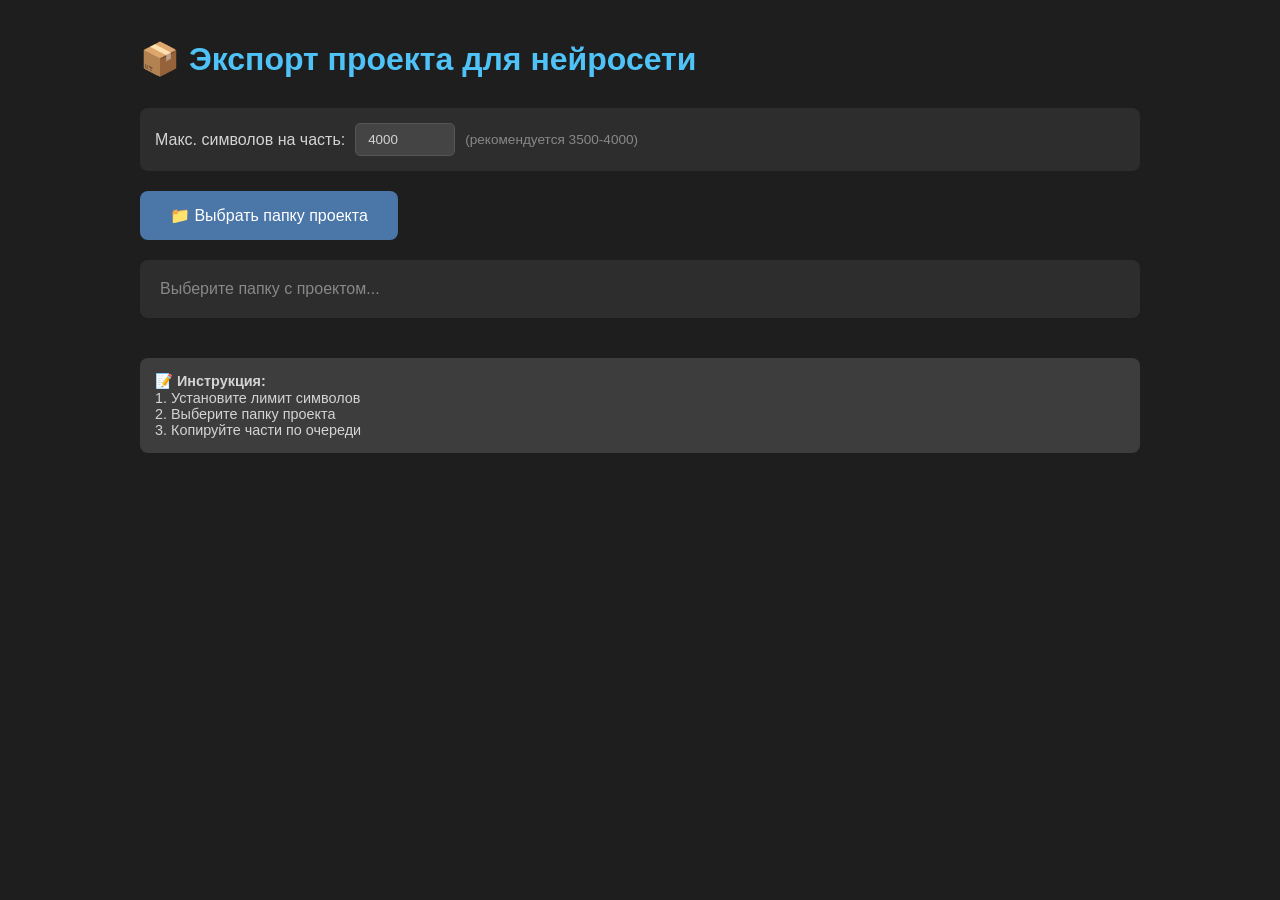
<file: export-project.html>
<!DOCTYPE html>
<html lang="ru">

<head>
    <meta charset="UTF-8">
    <meta name="viewport" content="width=device-width, initial-scale=1.0">
    <title>Экспорт проекта</title>
    <style>
        * {
            margin: 0;
            padding: 0;
            box-sizing: border-box;
        }

        body {
            font-family: 'Segoe UI', sans-serif;
            background: #1e1e1e;
            color: #d4d4d4;
            min-height: 100vh;
            padding: 40px;
        }

        .container {
            max-width: 1000px;
            margin: 0 auto;
        }

        h1 {
            color: #4fc3f7;
            margin-bottom: 30px;
        }

        .file-input {
            margin-bottom: 20px;
        }

        .file-input input {
            display: none;
        }

        .file-input label {
            display: inline-block;
            padding: 15px 30px;
            background: #4a76a8;
            color: white;
            border-radius: 8px;
            cursor: pointer;
        }

        .file-input label:hover {
            background: #3a5f88;
        }

        .file-list {
            background: #2d2d2d;
            border-radius: 8px;
            padding: 20px;
            margin-bottom: 20px;
            max-height: 200px;
            overflow-y: auto;
        }

        .file-item {
            padding: 8px 0;
            border-bottom: 1px solid #444;
            font-family: monospace;
            font-size: 0.9rem;
        }

        .tabs-header {
            display: flex;
            flex-wrap: wrap;
            gap: 5px;
            margin-bottom: 15px;
            background: #2d2d2d;
            padding: 10px;
            border-radius: 8px 8px 0 0;
        }

        .tab-btn {
            padding: 10px 20px;
            background: #444;
            color: #d4d4d4;
            border: none;
            border-radius: 5px;
            cursor: pointer;
        }

        .tab-btn:hover {
            background: #555;
        }

        .tab-btn.active {
            background: #4fc3f7;
            color: #1e1e1e;
            font-weight: bold;
        }

        .tab-content {
            display: none;
            background: #2d2d2d;
            border-radius: 0 0 8px 8px;
            padding: 20px;
        }

        .tab-content.active {
            display: block;
        }

        .tab-content pre {
            white-space: pre-wrap;
            word-wrap: break-word;
            font-family: 'Consolas', monospace;
            font-size: 0.85rem;
            max-height: 400px;
            overflow-y: auto;
            background: #1e1e1e;
            padding: 15px;
            border-radius: 5px;
        }

        .part-header {
            display: flex;
            justify-content: space-between;
            align-items: center;
            margin-bottom: 10px;
        }

        .char-count {
            background: #444;
            padding: 5px 10px;
            border-radius: 4px;
            color: #4fc3f7;
        }

        .copy-part-btn {
            padding: 10px 20px;
            background: #27ae60;
            color: white;
            border: none;
            border-radius: 5px;
            cursor: pointer;
        }

        .copy-part-btn:hover {
            background: #219a52;
        }

        .copy-part-btn.copied {
            background: #9b59b6;
        }

        .actions {
            display: flex;
            gap: 15px;
            flex-wrap: wrap;
            margin-top: 20px;
        }

        .actions button {
            padding: 15px 30px;
            border: none;
            border-radius: 8px;
            font-size: 1rem;
            cursor: pointer;
        }

        .btn-primary {
            background: #27ae60;
            color: white;
        }

        .btn-primary:hover {
            background: #219a52;
        }

        .btn-secondary {
            background: #555;
            color: white;
        }

        .btn-secondary:hover {
            background: #666;
        }

        .stats {
            margin: 15px 0;
            padding: 15px;
            background: #2a4a2a;
            border-radius: 8px;
            border-left: 4px solid #27ae60;
        }

        .stats strong {
            color: #4fc3f7;
        }

        .limit-input {
            display: flex;
            align-items: center;
            gap: 10px;
            margin-bottom: 20px;
            background: #2d2d2d;
            padding: 15px;
            border-radius: 8px;
        }

        .limit-input input {
            padding: 8px 12px;
            background: #444;
            border: 1px solid #555;
            color: #d4d4d4;
            border-radius: 5px;
            width: 100px;
        }

        .info {
            margin-top: 20px;
            padding: 15px;
            background: #3d3d3d;
            border-radius: 8px;
            font-size: 0.9rem;
        }

        /* Скрытое поле для копирования */
        #hiddenTextarea {
            position: fixed;
            left: -9999px;
        }
    </style>
</head>

<body>
    <div class="container">
        <h1>📦 Экспорт проекта для нейросети</h1>

        <div class="limit-input">
            <label>Макс. символов на часть:</label>
            <input type="number" id="charLimit" value="4000" min="1000" max="50000">
            <span style="color: #888; font-size: 0.85rem;">(рекомендуется 3500-4000)</span>
        </div>

        <div class="file-input">
            <input type="file" id="fileInput" multiple webkitdirectory>
            <label for="fileInput">📁 Выбрать папку проекта</label>
        </div>

        <div class="file-list" id="fileList">
            <p style="color: #888;">Выберите папку с проектом...</p>
        </div>

        <div id="statsContainer" class="stats" style="display: none;"></div>

        <div id="tabsContainer" style="display: none;">
            <div class="tabs-header" id="tabsHeader"></div>
            <div id="tabsContent"></div>
        </div>

        <div class="actions">
            <button class="btn-primary" id="downloadBtn" style="display: none;">💾 Скачать TXT</button>
            <button class="btn-secondary" id="copyAllBtn" style="display: none;">📋 Копировать всё</button>
        </div>

        <div class="info">
            <strong>📝 Инструкция:</strong><br>
            1. Установите лимит символов<br>
            2. Выберите папку проекта<br>
            3. Копируйте части по очереди
        </div>
    </div>

    <!-- Скрытое поле для fallback копирования -->
    <textarea id="hiddenTextarea"></textarea>

    <script>
        // Глобальные переменные
        let resultText = '';
        let parts = [];

        const IGNORE = ['node_modules', '.git', '.vscode', '.DS_Store', 'export.html', '.next', 'dist', 'build'];
        const ALLOWED = ['.html', '.css', '.js', '.jsx', '.ts', '.tsx', '.json', '.md', '.txt', '.vue'];

        // Универсальная функция копирования
        function copyToClipboard(text) {
            return new Promise((resolve, reject) => {
                // Способ 1: Clipboard API
                if (navigator.clipboard && window.isSecureContext) {
                    navigator.clipboard.writeText(text)
                        .then(resolve)
                        .catch(() => fallbackCopy(text, resolve, reject));
                } else {
                    // Способ 2: Fallback через textarea
                    fallbackCopy(text, resolve, reject);
                }
            });
        }

        function fallbackCopy(text, resolve, reject) {
            const textarea = document.getElementById('hiddenTextarea');
            textarea.value = text;
            textarea.style.left = '0';
            textarea.select();

            try {
                document.execCommand('copy');
                textarea.style.left = '-9999px';
                resolve();
            } catch (err) {
                textarea.style.left = '-9999px';
                reject(err);
            }
        }

        // Функция копирования части - ГЛОБАЛЬНАЯ
        window.copyPart = function (index) {
            const btn = document.querySelectorAll('.copy-part-btn')[index];

            copyToClipboard(parts[index])
                .then(() => {
                    btn.textContent = '✅ Скопировано!';
                    btn.classList.add('copied');
                    setTimeout(() => {
                        btn.textContent = `📋 Копировать часть ${index + 1}`;
                        btn.classList.remove('copied');
                    }, 2000);
                })
                .catch(err => {
                    btn.textContent = '❌ Ошибка';
                    console.error('Copy error:', err);
                });
        };

        // Переключение вкладок - ГЛОБАЛЬНАЯ
        window.switchTab = function (index) {
            document.querySelectorAll('.tab-btn').forEach((btn, i) => {
                btn.classList.toggle('active', i === index);
            });
            document.querySelectorAll('.tab-content').forEach((content, i) => {
                content.classList.toggle('active', i === index);
            });
        };

        // Обработка выбора файлов
        document.getElementById('fileInput').addEventListener('change', async (e) => {
            const files = Array.from(e.target.files);
            const CHAR_LIMIT = parseInt(document.getElementById('charLimit').value) || 4000;

            const filteredFiles = files.filter(file => {
                const pathParts = file.webkitRelativePath.split('/');
                for (const part of pathParts) {
                    if (IGNORE.includes(part)) return false;
                }
                const ext = '.' + file.name.split('.').pop().toLowerCase();
                return ALLOWED.includes(ext);
            });

            filteredFiles.sort((a, b) => a.webkitRelativePath.localeCompare(b.webkitRelativePath));

            document.getElementById('fileList').innerHTML = filteredFiles.map(f =>
                `<div class="file-item">📄 ${f.webkitRelativePath}</div>`
            ).join('');

            // Собираем текст
            resultText = '';
            resultText += '=== ЭКСПОРТ ПРОЕКТА (' + new Date().toLocaleDateString('ru-RU') + ') ===\n\n';
            resultText += '=== СТРУКТУРА ===\n\n';
            resultText += buildTree(filteredFiles) + '\n\n';
            resultText += '=== ФАЙЛЫ ===\n';

            for (const file of filteredFiles) {
                const content = await readFile(file);
                resultText += '\n--- ' + file.webkitRelativePath + ' ---\n\n';
                resultText += content + '\n';
            }

            // Разбиваем на части
            parts = splitIntoParts(resultText, CHAR_LIMIT);

            // Статистика
            document.getElementById('statsContainer').innerHTML = `
                <strong>📊 Статистика:</strong> 
                Всего: <strong>${resultText.length.toLocaleString()}</strong> символов | 
                Частей: <strong>${parts.length}</strong>
            `;
            document.getElementById('statsContainer').style.display = 'block';

            // Создаём табы
            renderTabs(parts);

            document.getElementById('tabsContainer').style.display = 'block';
            document.getElementById('downloadBtn').style.display = 'inline-block';
            document.getElementById('copyAllBtn').style.display = 'inline-block';
        });

        function splitIntoParts(text, limit) {
            const result = [];
            const lines = text.split('\n');
            let current = '';

            for (const line of lines) {
                if (current.length + line.length + 1 > limit && current.length > 0) {
                    result.push(current.trim());
                    current = line + '\n';
                } else {
                    current += line + '\n';
                }
            }
            if (current.trim()) {
                result.push(current.trim());
            }

            // Добавляем заголовки
            return result.map((part, i) =>
                `[ЧАСТЬ ${i + 1}/${result.length}]\n\n${part}`
            );
        }

        function renderTabs(parts) {
            const header = document.getElementById('tabsHeader');
            const content = document.getElementById('tabsContent');
            header.innerHTML = '';
            content.innerHTML = '';

            parts.forEach((part, i) => {
                // Кнопка таба
                const btn = document.createElement('button');
                btn.className = 'tab-btn' + (i === 0 ? ' active' : '');
                btn.textContent = `Часть ${i + 1}`;
                btn.onclick = () => switchTab(i);
                header.appendChild(btn);

                // Контент
                const div = document.createElement('div');
                div.className = 'tab-content' + (i === 0 ? ' active' : '');
                div.innerHTML = `
                    <div class="part-header">
                        <span class="char-count">📊 ${part.length} символов</span>
                        <button class="copy-part-btn" onclick="copyPart(${i})">📋 Копировать часть ${i + 1}</button>
                    </div>
                    <pre>${escapeHtml(part)}</pre>
                `;
                content.appendChild(div);
            });
        }

        function escapeHtml(text) {
            return text.replace(/&/g, '&amp;').replace(/</g, '&lt;').replace(/>/g, '&gt;');
        }

        function readFile(file) {
            return new Promise(resolve => {
                const reader = new FileReader();
                reader.onload = e => resolve(e.target.result);
                reader.onerror = () => resolve('[Ошибка чтения]');
                reader.readAsText(file);
            });
        }

        function buildTree(files) {
            const tree = {};
            files.forEach(file => {
                const parts = file.webkitRelativePath.split('/');
                let current = tree;
                parts.forEach((part, i) => {
                    if (i === parts.length - 1) current[part] = null;
                    else {
                        if (!current[part]) current[part] = {};
                        current = current[part];
                    }
                });
            });

            function render(obj, prefix = '') {
                let result = '';
                const keys = Object.keys(obj);
                keys.forEach((key, i) => {
                    const isLast = i === keys.length - 1;
                    const conn = isLast ? '└── ' : '├── ';
                    const newPre = prefix + (isLast ? '    ' : '│   ');
                    result += prefix + conn + (obj[key] === null ? key : '📁 ' + key + '/') + '\n';
                    if (obj[key]) result += render(obj[key], newPre);
                });
                return result;
            }
            return render(tree);
        }

        // Кнопка скачать
        document.getElementById('downloadBtn').addEventListener('click', () => {
            const blob = new Blob([resultText], { type: 'text/plain;charset=utf-8' });
            const a = document.createElement('a');
            a.href = URL.createObjectURL(blob);
            a.download = 'project-export.txt';
            a.click();
        });

        // Кнопка копировать всё
        document.getElementById('copyAllBtn').addEventListener('click', () => {
            const btn = document.getElementById('copyAllBtn');
            copyToClipboard(resultText)
                .then(() => {
                    btn.textContent = '✅ Скопировано!';
                    setTimeout(() => btn.textContent = '📋 Копировать всё', 2000);
                });
        });
    </script>
</body>

</html>
</file>
